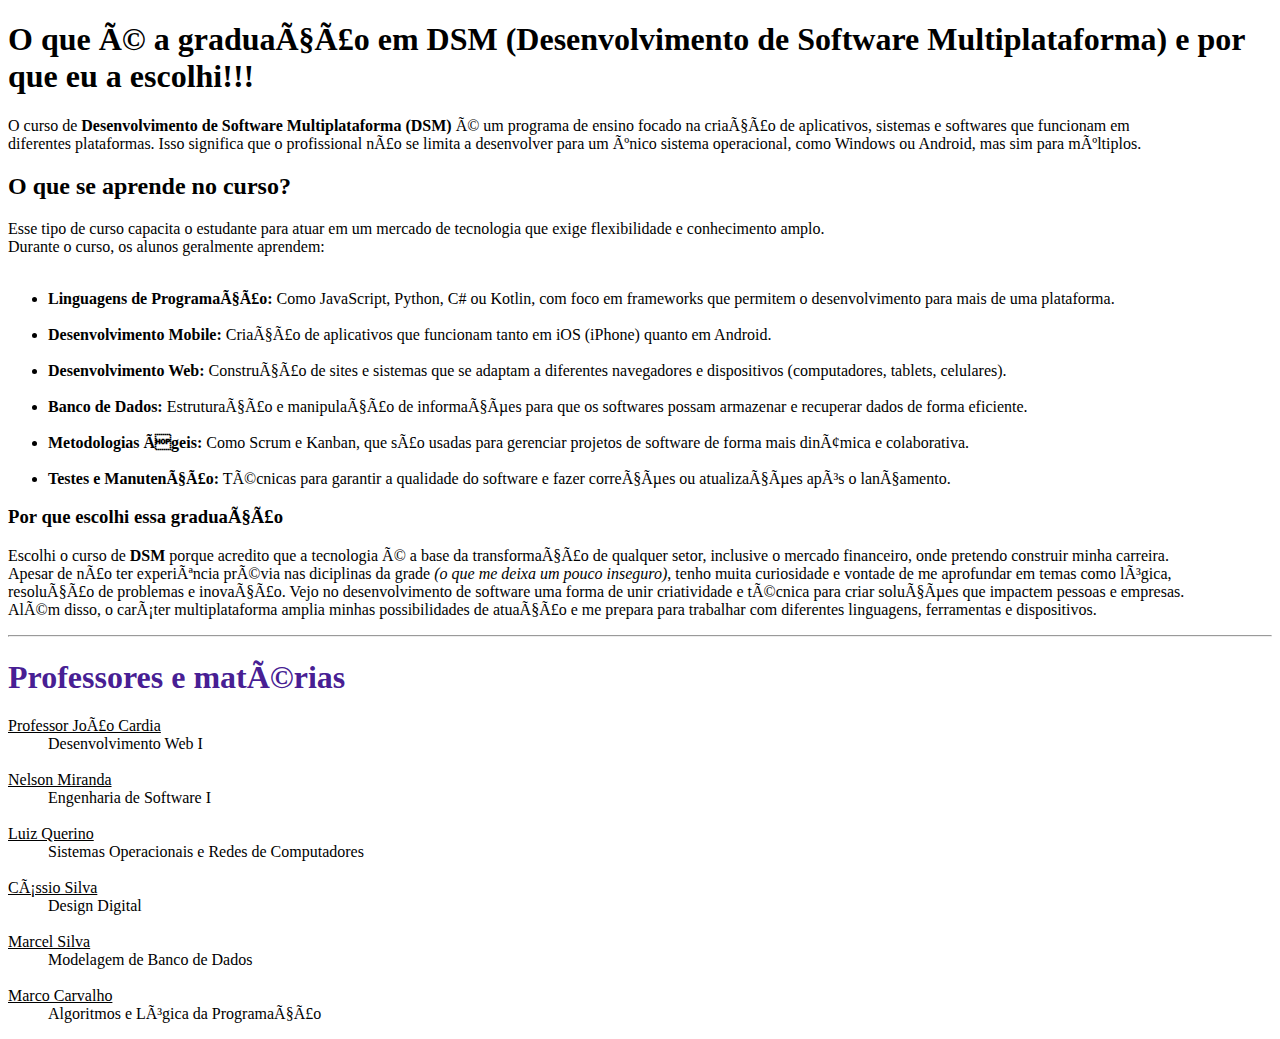
<file: index.html>
<!DOCTYPE html>
<html lang="pt-br">
    <head>
        <title>Meu primeiro site</title>
    <meta charset="utl-8">
</head>
<body>
<h1> O que é a graduação em DSM (Desenvolvimento de Software Multiplataforma) e por que eu a escolhi!!!</h1>    
<p>O curso de <b> Desenvolvimento de Software Multiplataforma (DSM)</b> é um programa de ensino focado na criação de aplicativos, 
    sistemas e softwares que funcionam em <br> diferentes plataformas. Isso significa que o profissional não se limita a desenvolver 
    para um único sistema operacional, como Windows ou Android, mas sim para múltiplos.</p>
    <h2>O que se aprende no curso?</h2>
<p> Esse tipo de curso capacita o estudante para atuar em um mercado de tecnologia que exige flexibilidade e conhecimento amplo.<br> Durante o curso, os alunos geralmente aprendem:

<ul><br> <li><b>Linguagens de Programação:</b> Como JavaScript, Python, C# ou Kotlin, com foco em frameworks que permitem o desenvolvimento para mais de uma plataforma.</li>

<br><li><strong>Desenvolvimento Mobile:</strong> Criação de aplicativos que funcionam tanto em iOS (iPhone) quanto em Android.</li>

<br><li> <strong>Desenvolvimento Web:</strong> Construção de sites e sistemas que se adaptam a diferentes navegadores e dispositivos (computadores, tablets, celulares).</li>

<br> <li><strong>Banco de Dados:</strong>  Estruturação e manipulação de informações para que os softwares possam armazenar e recuperar dados de forma eficiente.</li>

<br><li><strong>Metodologias Ágeis:</strong> Como Scrum e Kanban, que são usadas para gerenciar projetos de software de forma mais dinâmica e colaborativa.</li>

<br><li><strong>Testes e Manutenção:</strong> Técnicas para garantir a qualidade do software e fazer correções ou atualizações após o lançamento.</li></p></ul>

<h3>Por que escolhi essa graduação</h3>

<p>Escolhi o curso de <b>DSM</b> porque acredito que a tecnologia é a base da transformação de qualquer setor, inclusive o mercado financeiro, onde pretendo construir minha carreira.<BR>
Apesar de não ter experiência prévia nas diciplinas da grade <i>(o que me deixa um pouco inseguro)</i>, tenho muita curiosidade e vontade de me aprofundar em temas como lógica,<br> 
 resolução de problemas e inovação. Vejo no desenvolvimento de software uma forma de unir criatividade e técnica para criar soluções que impactem 
 pessoas e empresas.<br> Além disso, o caráter multiplataforma amplia minhas possibilidades de atuação e me prepara para trabalhar com diferentes linguagens, ferramentas e dispositivos.

</p>
<hr>
 <h1><span style ="color:rgba(46, 0, 133, 0.89)"> Professores e matérias </h1> 
   <dl> 
    <dt><u>Professor João Cardia</u></dt>    <dd>Desenvolvimento Web I</dd>
    <br>
    <dt><u>Nelson Miranda</u></dt>           <dd>Engenharia de Software I</dd> 
   <br>
    <dt><u>Luiz Querino</u></dt>             <dd>Sistemas Operacionais e Redes de Computadores</dd>
   <br>
    <dt><u>Cássio Silva</u></dt>             <dd>Design Digital</dd>
  <br>
    <dt><u>Marcel Silva</u></dt>             <dd>Modelagem de Banco de Dados</dd>
   <br>
    <dt><u>Marco Carvalho</u></dt>           <dd>Algoritmos e Lógica da Programação</dd>

   </dl>
</body>
</html>
</file>
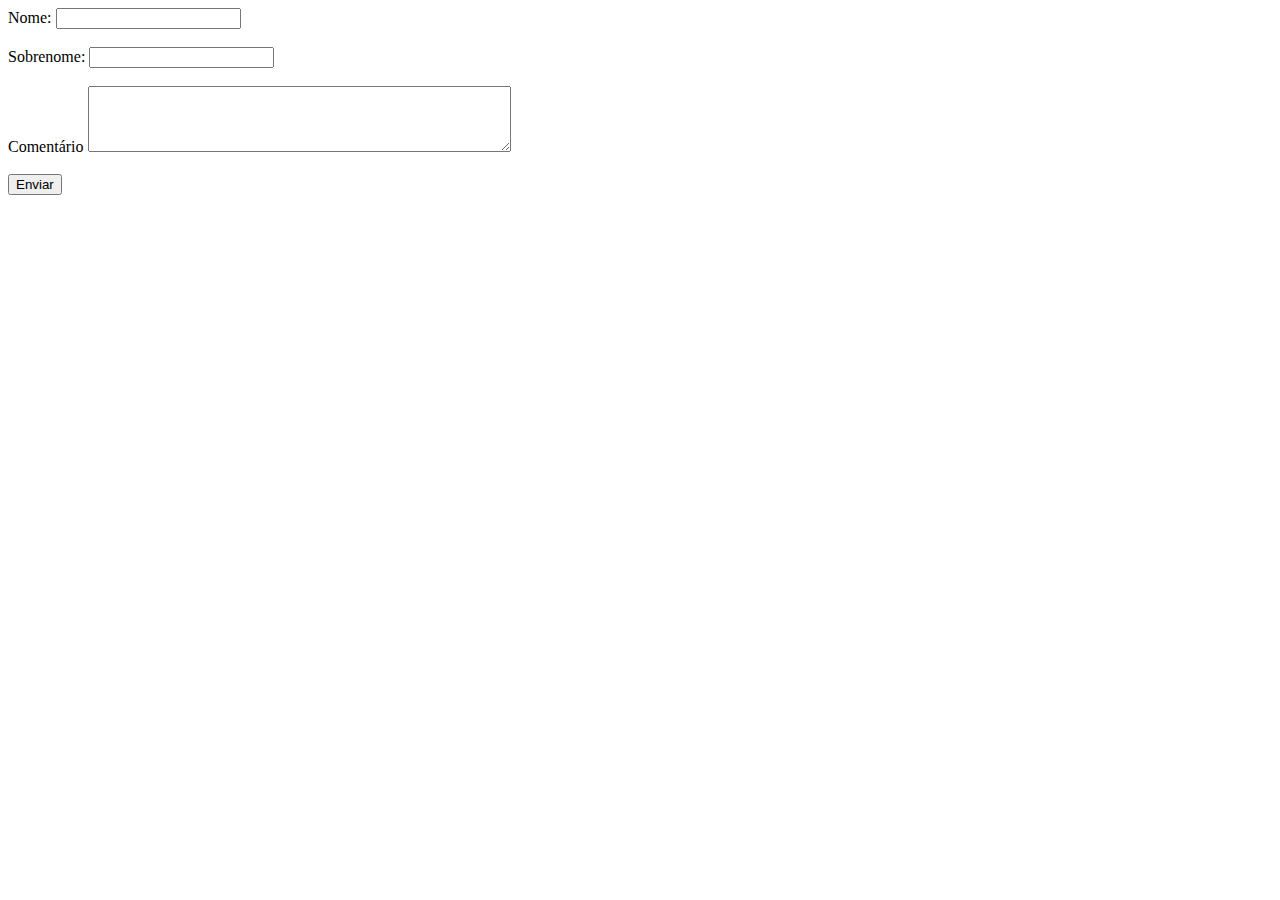
<file: form/index.html>
<!DOCTYPE html>
<html lang="pt-br">
    <head>
         <title>Meu primeiro site</title>
         <meta charset="UTF-8">
    </head>
    <body>
           <form action="/pagina_serverside.php">
            <label for="nome">Nome:</label>
            <input type="text" id="nome" name="nome"><br><br>
            <label for="sobrenome">Sobrenome:</label>
            <input type="text" id="sobrenome" name="sobrenome"><br><br>
            <label for="comentário">Comentário</label>
            <textarea id="comentário" name="comentário" rows="4" cols="50"></textarea><br><br>
            <input type="submit" value="Enviar">

           </form>

        </body>    
        </html>
</file>
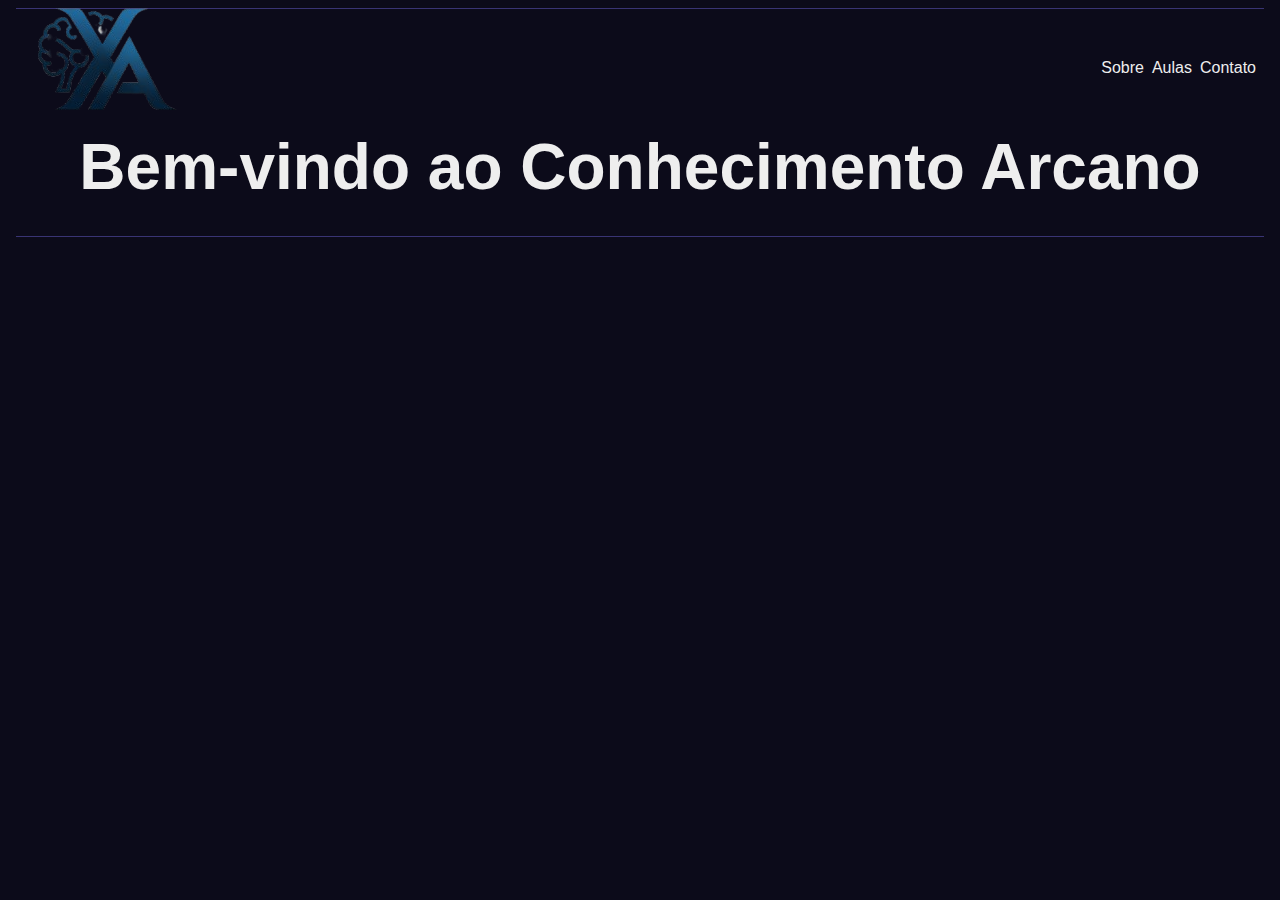
<file: NewXimiraOnline/index.html>
<!DOCTYPE html>
<html lang="pt-br">
    <head>
        <title>O grande site do Ximira!</title>
        <meta charset="utf-8">
        <link href="css/estilo.css" rel="stylesheet" type="text/css">
    </head>
    <body>
        <header>
            <div>
                <img src="imagens/logo_small.png" alt="Logo do ximira!">
            </div>
            <nav>
                <ul>
                    <li><a href="#">Sobre</a></li>
                    <li><a href="#">Aulas</a></li>
                    <li><a href="#">Contato</a></li>
                </ul>
            </nav>
        </header>
        <br class="limpar">
        <main>
            <div class="mainContent">
                <h1>Bem-vindo ao Conhecimento Arcano</h1>

            </div>
        </main>
        <footer></footer>
    </body>
</html>
</file>
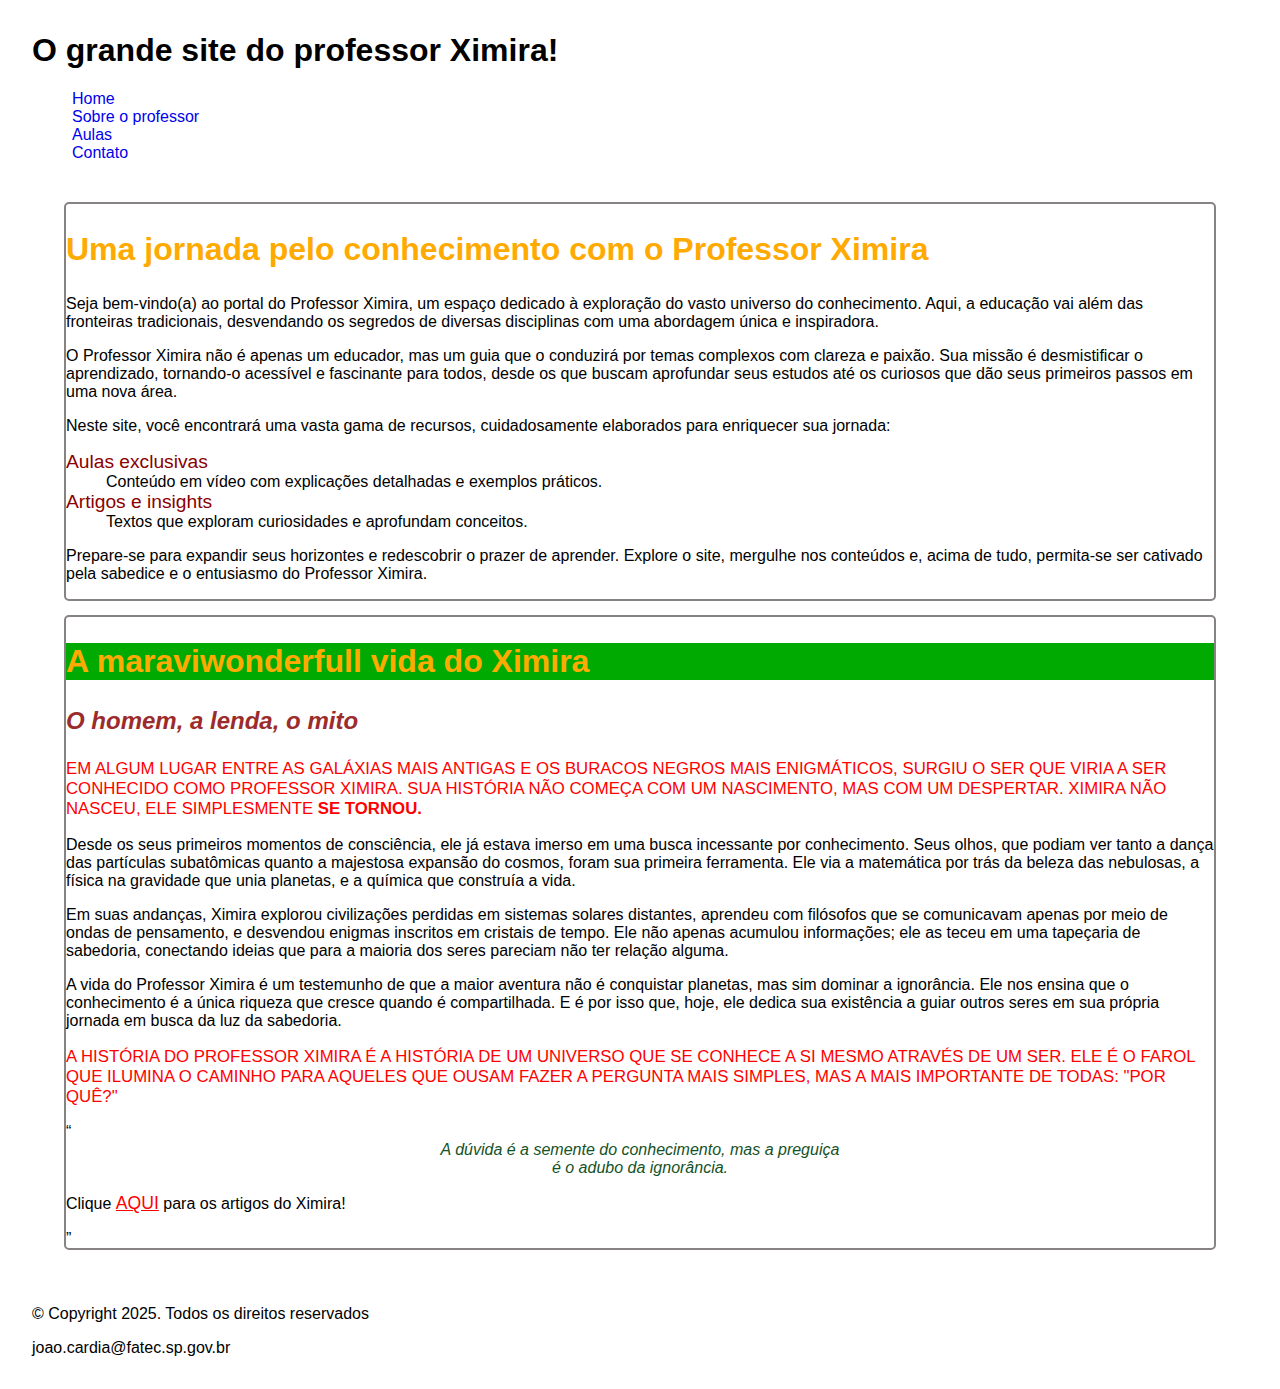
<file: siteProfessor João/index.html>
<!DOCTYPE html>
<html lang="pt-br">
    <head>
        <title>O grande site do professor Ximira!</title>
        <meta charset="UTF-8">
        <link href="CSS/estilo.css" rel="stylesheet" type="text/css">
    </head>
    <body id="paginaBase">
        <!-- ISso é um comentário (anotação) -->
         <header>
            <h1>O grande site do professor Ximira!</h1>
         </header>
         <nav>
            <ul>
                <li><a href="#">Home</a></li>
                <li><a href="sobre.html">Sobre o professor</a></li>
                <li><a href="#">Aulas</a></li>
                <li><a href="#">Contato</a></li>
            </ul>
         </nav>
         <main class="conteudo">
            <section class="artigo">
                <header>
                    <h2>Uma jornada pelo conhecimento com o Professor Ximira</h2>
                </header>
                <p>Seja bem-vindo(a) ao portal do Professor Ximira, um espaço dedicado à exploração do vasto universo do conhecimento. Aqui, a educação vai além das fronteiras tradicionais, desvendando os segredos de diversas disciplinas com uma abordagem única e inspiradora.</p>
                <p>O Professor Ximira não é apenas um educador, mas um guia que o conduzirá por temas complexos com clareza e paixão. Sua missão é desmistificar o aprendizado, tornando-o acessível e fascinante para todos, desde os que buscam aprofundar seus estudos até os curiosos que dão seus primeiros passos em uma nova área.</p>
                <p>Neste site, você encontrará uma vasta gama de recursos, cuidadosamente elaborados para enriquecer sua jornada:</p>
                <dl>
                    <dt>Aulas exclusivas</dt>
                    <dd>Conteúdo em vídeo com explicações detalhadas e exemplos práticos.</dd>
                    <dt>Artigos e insights</dt>
                    <dd>Textos que exploram curiosidades e aprofundam conceitos.</dd>
                </dl>
                <p>Prepare-se para expandir seus horizontes e redescobrir o prazer de aprender. Explore o site, mergulhe nos conteúdos e, acima de tudo, permita-se ser cativado pela sabedice e o entusiasmo do Professor Ximira.</p>
            </section>
            <article class="artigo" class="conteudo">
                <header id="headerXimiraVida">
                    <h2>A maraviwonderfull vida do Ximira</h2>
                </header>
                <h3>O homem, a lenda, o mito</h3>
                <p class="destaque">Em algum lugar entre as galáxias mais antigas e os buracos negros mais enigmáticos, surgiu o ser que viria a ser conhecido como Professor Ximira. Sua história não começa com um nascimento, mas com um despertar. Ximira não nasceu, ele simplesmente <strong>se tornou.</strong></p>
                <p>Desde os seus primeiros momentos de consciência, ele já estava imerso em uma busca incessante por conhecimento. Seus olhos, que podiam ver tanto a dança das partículas subatômicas quanto a majestosa expansão do cosmos, foram sua primeira ferramenta. Ele via a matemática por trás da beleza das nebulosas, a física na gravidade que unia planetas, e a química que construía a vida.</p>
                <p>Em suas andanças, Ximira explorou civilizações perdidas em sistemas solares distantes, aprendeu com filósofos que se comunicavam apenas por meio de ondas de pensamento, e desvendou enigmas inscritos em cristais de tempo. Ele não apenas acumulou informações; ele as teceu em uma tapeçaria de sabedoria, conectando ideias que para a maioria dos seres pareciam não ter relação alguma.</p>
                <p>A vida do Professor Ximira é um testemunho de que a maior aventura não é conquistar planetas, mas sim dominar a ignorância. Ele nos ensina que o conhecimento é a única riqueza que cresce quando é compartilhada. E é por isso que, hoje, ele dedica sua existência a guiar outros seres em sua própria jornada em busca da luz da sabedoria.</p>
                <p class="destaque">A história do Professor Ximira é a história de um universo que se conhece a si mesmo através de um ser. Ele é o farol que ilumina o caminho para aqueles que ousam fazer a pergunta mais simples, mas a mais importante de todas: "Por quê?"</p>
                <aside>
                    <div class="ditadoXimira">
                        A dúvida é a semente do conhecimento, mas a preguiça é o adubo da ignorância.
                    </div>
                    <p>Clique <a href="#">aqui</a> para os artigos do Ximira!</p>
                </aside>
            </article>
         </main>
         <footer>
            <p>&copy; Copyright 2025. Todos os direitos reservados</p>
            <p>joao.cardia@fatec.sp.gov.br</p>
         </footer>
    </body>
</html>
</file>
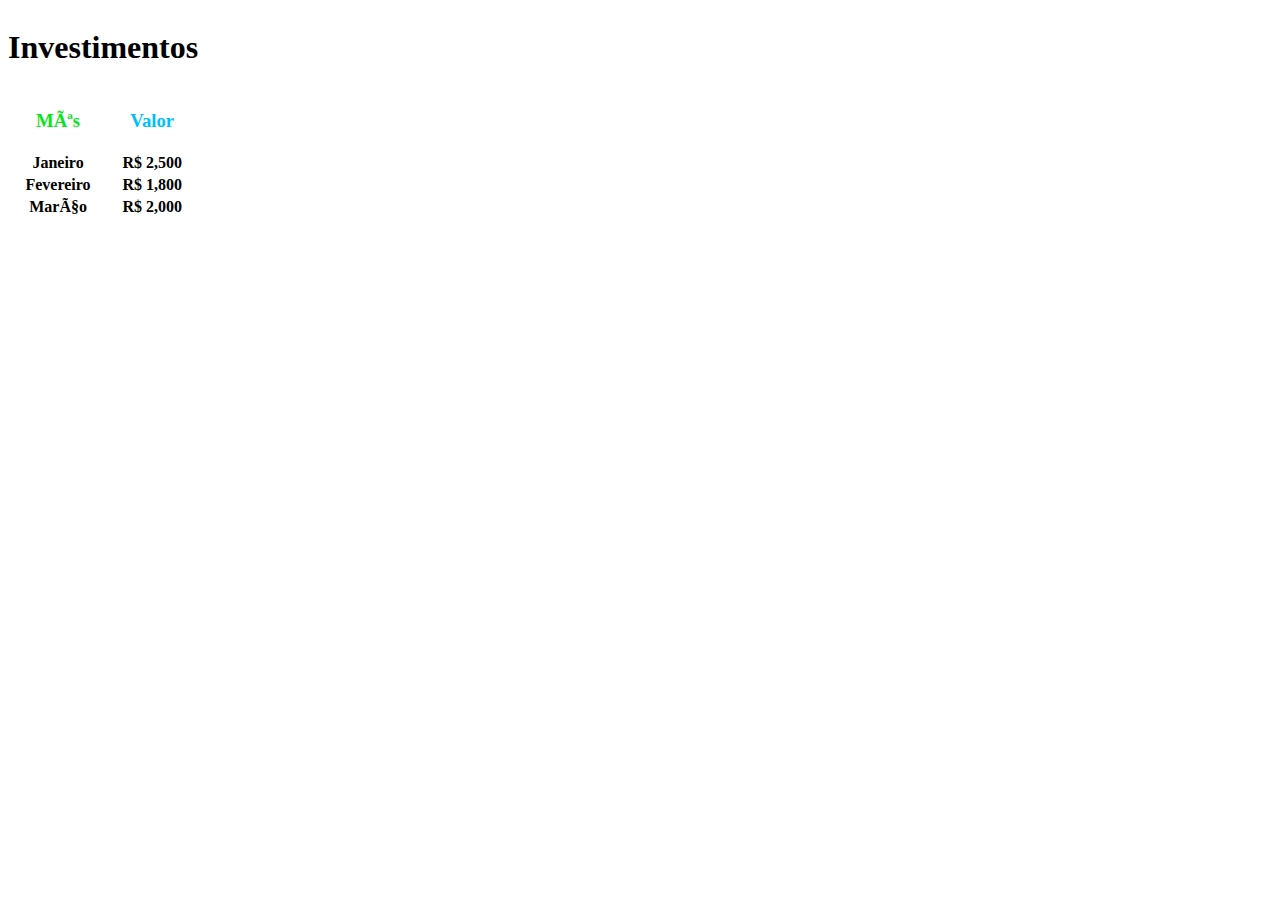
<file: table/index.html>
<!DOCTYPE html>
<html lang="pt-br">
    <head>
     <title>Minha primeira tabela</title>
     <meta charset="uft-8">
    </head>
    <body>
        <table>
              <caption><h1>Investimentos</h1></caption>
        <tread>
            <tr>
                <th><h3><span style="color: rgb(10, 228, 29);">Mês</span></h3></th>
                <th><h3><span style="color: deepskyblue;">Valor</span> </h3></th>
            </tr>
        </tread>
        <tbody>
            <tr>
                <th>Janeiro</th>
                <th>R$ 2,500</th>
                </tr>
                <tr>
                    <th>Fevereiro</th>
                    <th>R$ 1,800</th>
                 </tr>
                 <tr>
                    <th>Março</th>
                    <th>R$ 2,000</th>  
            </tr>
        </tbody>
            </table>
    </body>
</file>
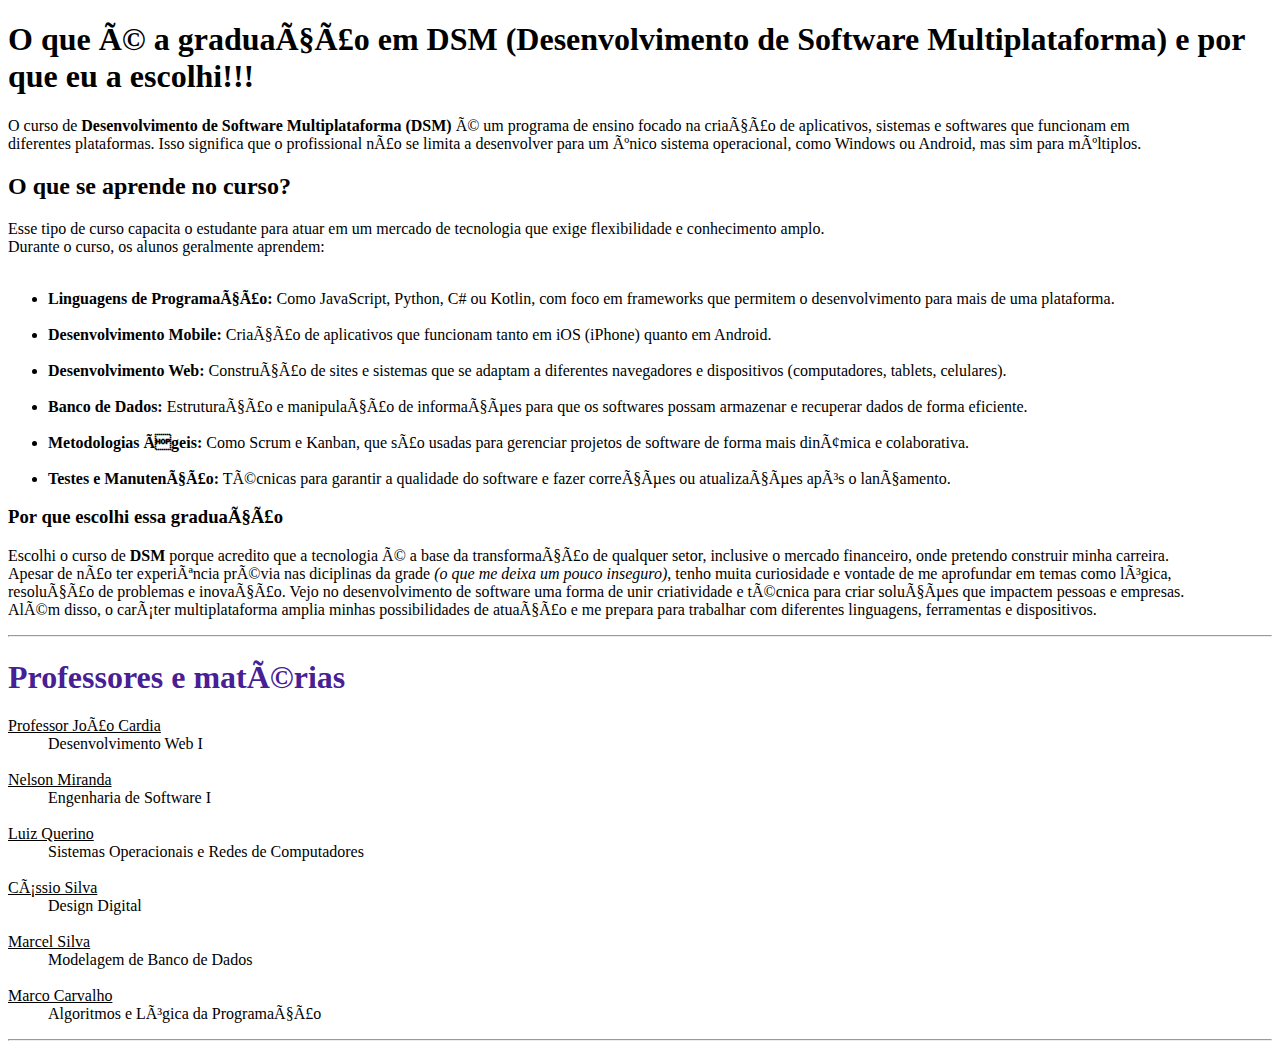
<file: Texto/index.html>
<!DOCTYPE html>
<html lang="pt-br">
    <head>
        <title>Meu primeiro site</title>
    <meta charset="utl-8">
</head>
<body>
<h1> O que é a graduação em DSM (Desenvolvimento de Software Multiplataforma) e por que eu a escolhi!!!</h1>    
<p>O curso de <b> Desenvolvimento de Software Multiplataforma (DSM)</b> é um programa de ensino focado na criação de aplicativos, 
    sistemas e softwares que funcionam em <br> diferentes plataformas. Isso significa que o profissional não se limita a desenvolver 
    para um único sistema operacional, como Windows ou Android, mas sim para múltiplos.</p>
    <h2>O que se aprende no curso?</h2>
<p> Esse tipo de curso capacita o estudante para atuar em um mercado de tecnologia que exige flexibilidade e conhecimento amplo.<br> Durante o curso, os alunos geralmente aprendem:

<ul><br> <li><b>Linguagens de Programação:</b> Como JavaScript, Python, C# ou Kotlin, com foco em frameworks que permitem o desenvolvimento para mais de uma plataforma.</li>

<br><li><strong>Desenvolvimento Mobile:</strong> Criação de aplicativos que funcionam tanto em iOS (iPhone) quanto em Android.</li>

<br><li> <strong>Desenvolvimento Web:</strong> Construção de sites e sistemas que se adaptam a diferentes navegadores e dispositivos (computadores, tablets, celulares).</li>

<br> <li><strong>Banco de Dados:</strong>  Estruturação e manipulação de informações para que os softwares possam armazenar e recuperar dados de forma eficiente.</li>

<br><li><strong>Metodologias Ágeis:</strong> Como Scrum e Kanban, que são usadas para gerenciar projetos de software de forma mais dinâmica e colaborativa.</li>

<br><li><strong>Testes e Manutenção:</strong> Técnicas para garantir a qualidade do software e fazer correções ou atualizações após o lançamento.</li></p></ul>

<h3>Por que escolhi essa graduação</h3>

<p>Escolhi o curso de <b>DSM</b> porque acredito que a tecnologia é a base da transformação de qualquer setor, inclusive o mercado financeiro, onde pretendo construir minha carreira.<BR>
Apesar de não ter experiência prévia nas diciplinas da grade <i>(o que me deixa um pouco inseguro)</i>, tenho muita curiosidade e vontade de me aprofundar em temas como lógica,<br> 
 resolução de problemas e inovação. Vejo no desenvolvimento de software uma forma de unir criatividade e técnica para criar soluções que impactem 
 pessoas e empresas.<br> Além disso, o caráter multiplataforma amplia minhas possibilidades de atuação e me prepara para trabalhar com diferentes linguagens, ferramentas e dispositivos.

</p>
<hr>
 <h1><span style ="color:rgba(46, 0, 133, 0.89)"> Professores e matérias </h1> 
   <dl> 
    <dt><u>Professor João Cardia</u></dt>    <dd>Desenvolvimento Web I</dd>
    <br>
    <dt><u>Nelson Miranda</u></dt>           <dd>Engenharia de Software I</dd> 
   <br>
    <dt><u>Luiz Querino</u></dt>             <dd>Sistemas Operacionais e Redes de Computadores</dd>
   <br>
    <dt><u>Cássio Silva</u></dt>             <dd>Design Digital</dd>
  <br>
    <dt><u>Marcel Silva</u></dt>             <dd>Modelagem de Banco de Dados</dd>
   <br>
    <dt><u>Marco Carvalho</u></dt>           <dd>Algoritmos e Lógica da Programação</dd>

   </dl>
</body>
<hr>

</html>
</file>
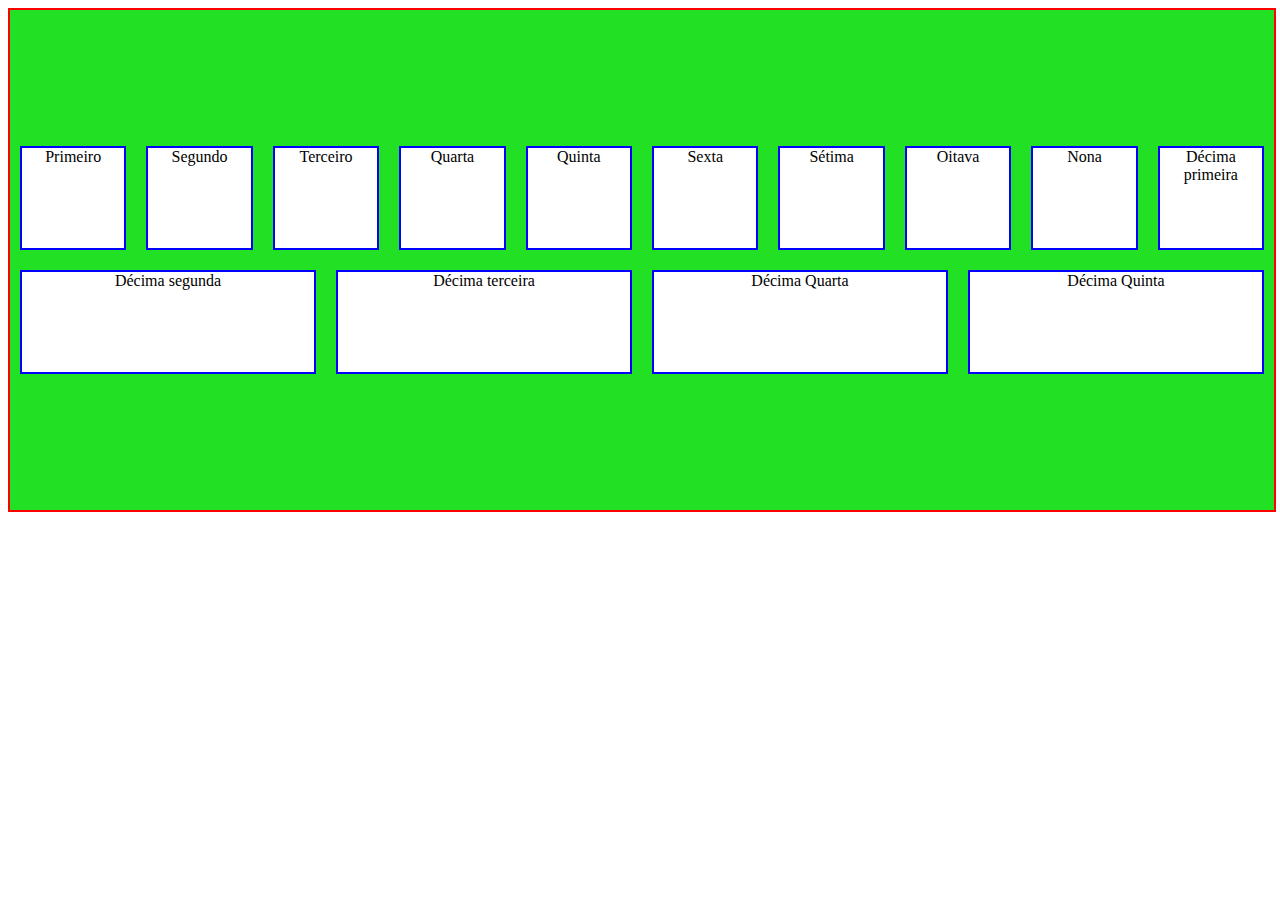
<file: FLEXBOX/flex.html>
<!DOCTYPE html>
<html lang="pt-br">
    <head>
        <title>Testando flexbox!</title>
        <meta charset="UTF-8">
        <link href="config.css" rel="stylesheet" type="text/css">
    </head>
    <body>
        <div class="flexboxContainer">
            <div>Primeiro</div>
            <div>Segundo</div>
            <div>Terceiro</div>
            <div>Quarta</div>
            <div>Quinta</div>
            <div>Sexta</div>
            <div>Sétima</div>
            <div>Oitava</div>
            <div>Nona</div>
            <div>Décima primeira</div>
            <div>Décima segunda</div>
            <div>Décima terceira</div>
            <div>Décima Quarta</div>
            <div>Décima Quinta</div>
        </div>
    </body>
</html>
</file>
<file: NewXimiraOnline/css/estilo.css>
*{
    margin: 0;
    padding: 0;
    font-family: Verdana, Geneva, Tahoma, sans-serif;
}
header{
    border-bottom: 1px solid #393474;
}
header div{
    float: left;
}
header nav{
    float: right;
}
header nav ul{
    list-style: none;
    padding-top: 3.2em;
}
header nav ul li{
    float: left;
    margin-right: 0.5em;
}
header nav a{
    text-decoration: none;
    color: #eee;
}
body{
    padding: 0.5em 1em;
    background-color: #0C0B1A;
    color: #eee;
}
.limpar{
    clear: both;
}
.mainContent h1{
    font-size: 4em;
    margin-bottom: 0.2em;
}
.mainContent{
    text-align: center;
    padding-top: 1em;
    margin-bottom: 2em;
}
.mainContent p{
    font-size: 1.2em;
    width: 70%;
    margin: 0 auto;
    color: #888;
}
.sectionHome{
    width: 80%;
    margin: 0 auto;
    padding: 2em;
    border: 1px solid #393474;
    border-radius: 10px;
}
.leftText{
    width: 40%;
    float: left;
    margin-right: 10%;
}
.leftText h2{
    margin-bottom: 1em;
}
.leftText p{
    font-size: 0.9em;
}
.rightButtons{
    width: 50%;
    float: left;
}
.btPq, .btGd{
    padding-top: 1em;
    float: left;
    border: 1px solid #393474;
    border-radius: 10px;
    text-align: center;
    height: 6.5em;    
}
.btPq svg, .btGd svg{
    margin-bottom: 0.5em;
}
.btPq{
    width: 44%;
    margin-right: 5%;
}
.btGd{
    margin-top: 1em;
    width: 94%;
}
.leftFoot{
float: left;
}
.rightFoot{
float: right;
}
.rightFoot ul{
    list-style: none;
}
.rightFoot ul li{
    float: left;
    margin-right: 10px;
}
footer{
    margin-top: 1em;
    padding-top: 1.5em;
    height: 2em;
    border-top: 1px solid #393474;
}
</file>
<file: siteProfessor João/CSS/estilo.css>
*{
    font-family: Verdana, Geneva, Tahoma, sans-serif;
}
header h2{
    font-size: 2em;
    font-weight: bolder;
    color: #fa0;
}
main article h3{
    font-size: 1.5em;
    font-style: italic;
    color: #9c2c2c;
}
dt{
    font-size: 1.2em;
    font-style: bold;
    color: #8b0000;
}
li{
    list-style: none;
}
aside a{
    text-transform: uppercase;
    font-size: 1.1em;
    color: #F00;
}
nav a:visited{
    color: #70b411;
}
nav a:hover{
    color: #f00;
}
nav a{
    text-decoration: none;
}
aside::before{
    content: open-quote;
}
aside::after{
    content: close-quote;
}
.destaque{
    font-size: 1.05em;
    color: #F00;
    text-transform: uppercase;
}
#headerXimiraVida{
    background-color: #0a0;
}
#paginaBase{
    margin: 2em;
}
.ditadoXimira{
    font-style: italic;
    color: #155227;
    width: 25em;
    margin: 0 auto;
    text-align: center;
}
.conteudo{
    padding: 1.5em 2em; 
 } 
 .artigo{
    border: 2px solid rgb(136, 131, 131);
    margin-bottom: 0.9em;
    border-radius: 5px;
    box-shadow: 4px 8px 2px color(black);
 }
 .artigo h2{
    margin-top: 0,2em;
 }
</file>
<file: FLEXBOX/config.css>
.flexboxContainer{
    width: 100%;
    height: 500px;
    border: 2px solid #F00;
    background: #22e125;
    display: flex;
    flex-flow: row wrap;
    justify-content: space-between;
    align-content: center;
}
.flexboxContainer div{
    width: 100px;
    height: 100px;
    text-align: center;
    margin: 10px;
    border: 2px solid #00f;
    background-color: #fff;
    flex-grow: 1;
}
.ordem{
    order: -1;
}
.crescer{
    flex-shrink: 0;
}
.base{
    flex-basis: 15%;
}
.sozinho{
    height: 50px !important;
    align-self: center;
}
</file>
